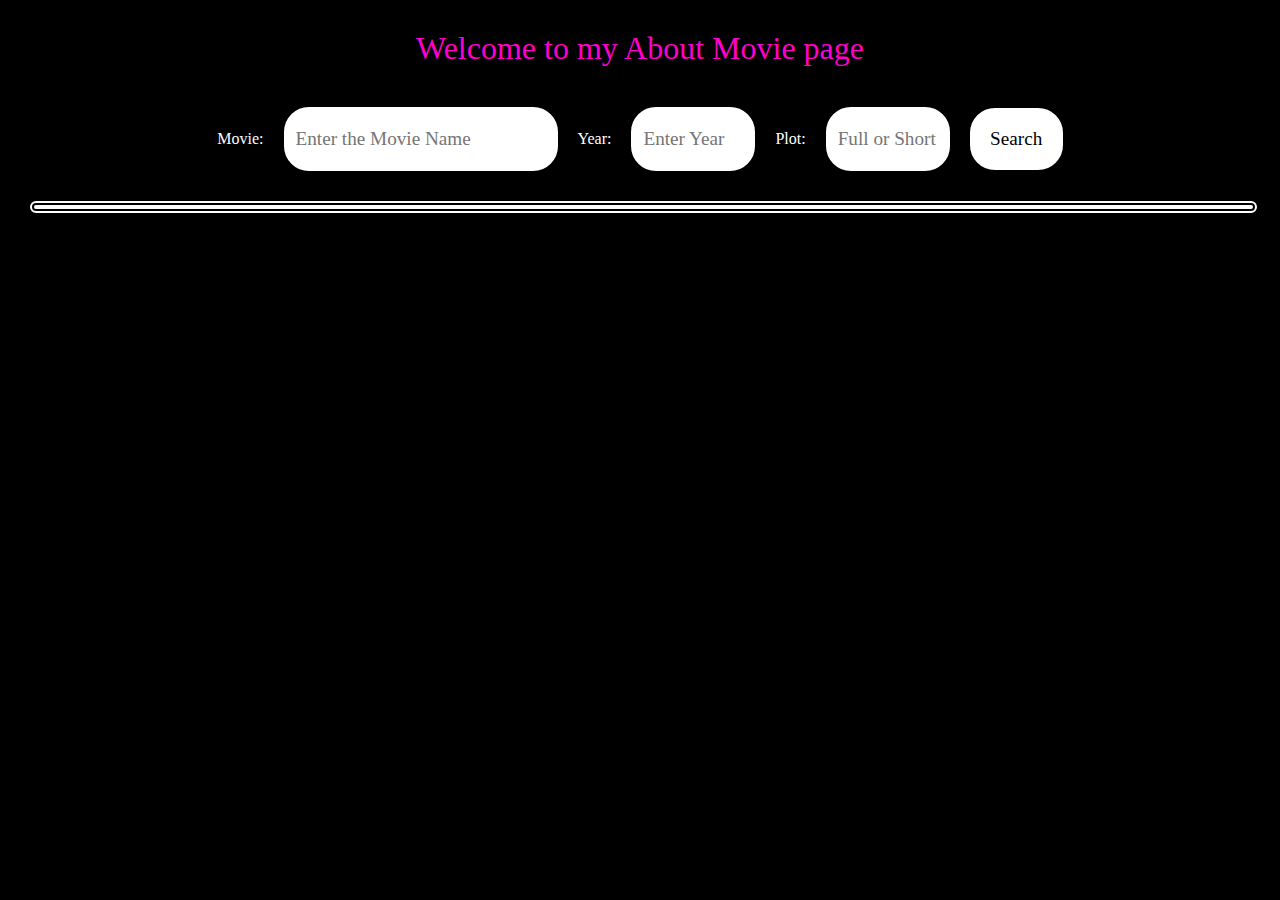
<file: Movies/index.html>
<!DOCTYPE html>
<html lang="en">
<head>
    <meta charset="UTF-8">
    <meta name="viewport" content="width=device-width, initial-scale=1.0">
    <title>Movie Review</title>
    <link rel="stylesheet" href="./styles.css">
</head>
<body>
    <header id="header">
        <h1>Welcome to my About Movie page </h1>
    </header>
    <div id="firstdiv">
        <label>Movie:</label>
        <input id="sec" type="text" placeholder="Enter the Movie Name">
        <label>Year:</label>
        <input id="year" type="number" placeholder="Enter Year">
        <label>Plot:</label>
        <input id="plot" type="text" placeholder="Full or Short">
        <button>Search</button>
    </div>
    <section  id="container"></section>
    <script src="./app.js">
    </script>
</body>
</html>
</file>
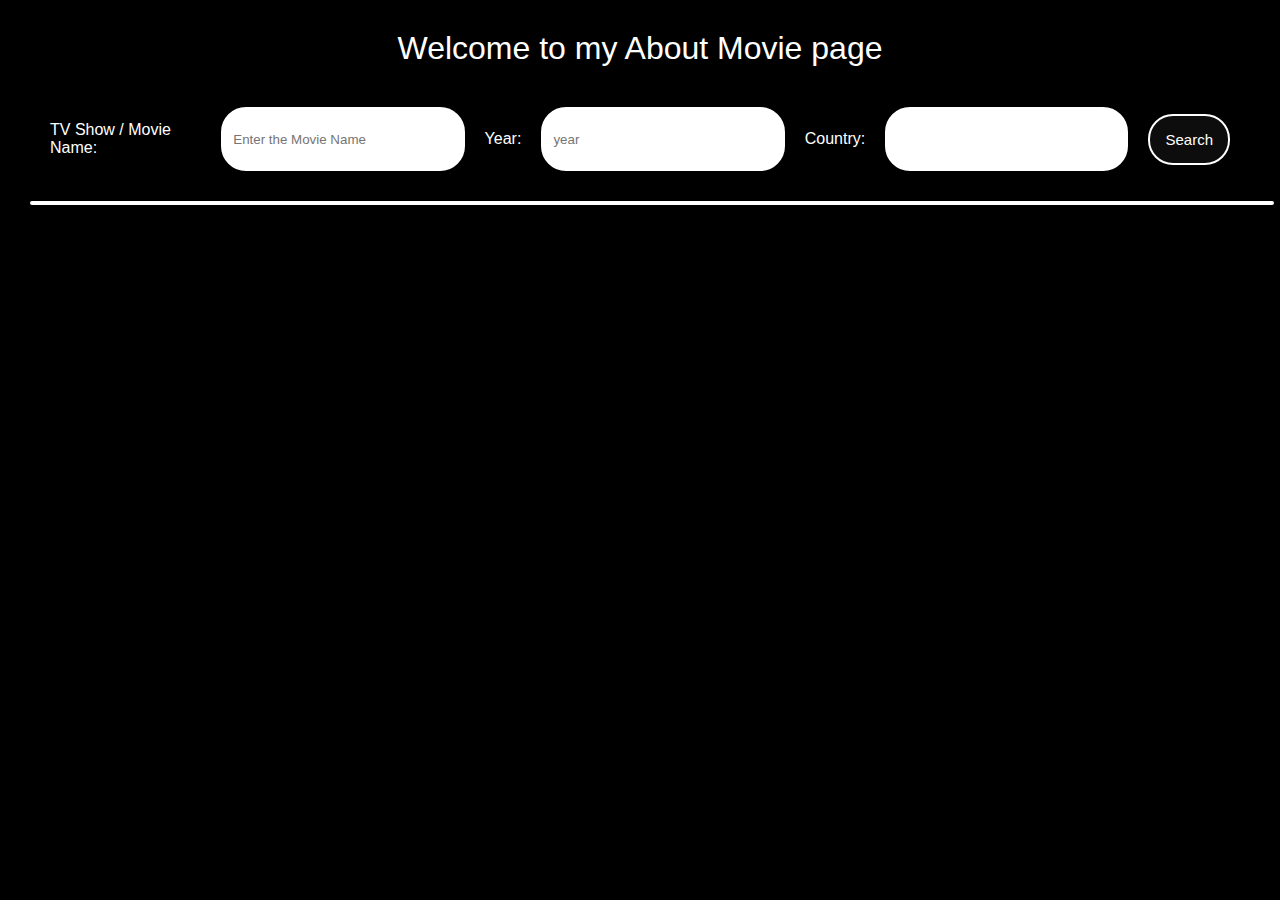
<file: TV Shows and Movies/index.html>
<!DOCTYPE html>
<html lang="en">
<head>
    <meta charset="UTF-8">
    <meta name="viewport" content="width=device-width, initial-scale=1.0">
    <link rel="stylesheet" href="./styles.css">
    <title>TV Shows and Movies</title>
</head>
<body>
    <header id="header">
        <h1>Welcome to my About Movie page</h1>
    </header>
    <div id="firstdiv">
        <label>TV Show / Movie Name:</label>
        <input id="sec" type="text" placeholder="Enter the Movie Name">
        <label>Year:</label>
        <input id="year" type="tel" placeholder="year">
        <label>Country:</label>
        <input id="plot" type="text">
        <button>Search</button>
    </div>
    <section id="container"></section>
    <script  src="./app.js"></script>
    
</body>
</html>
</file>
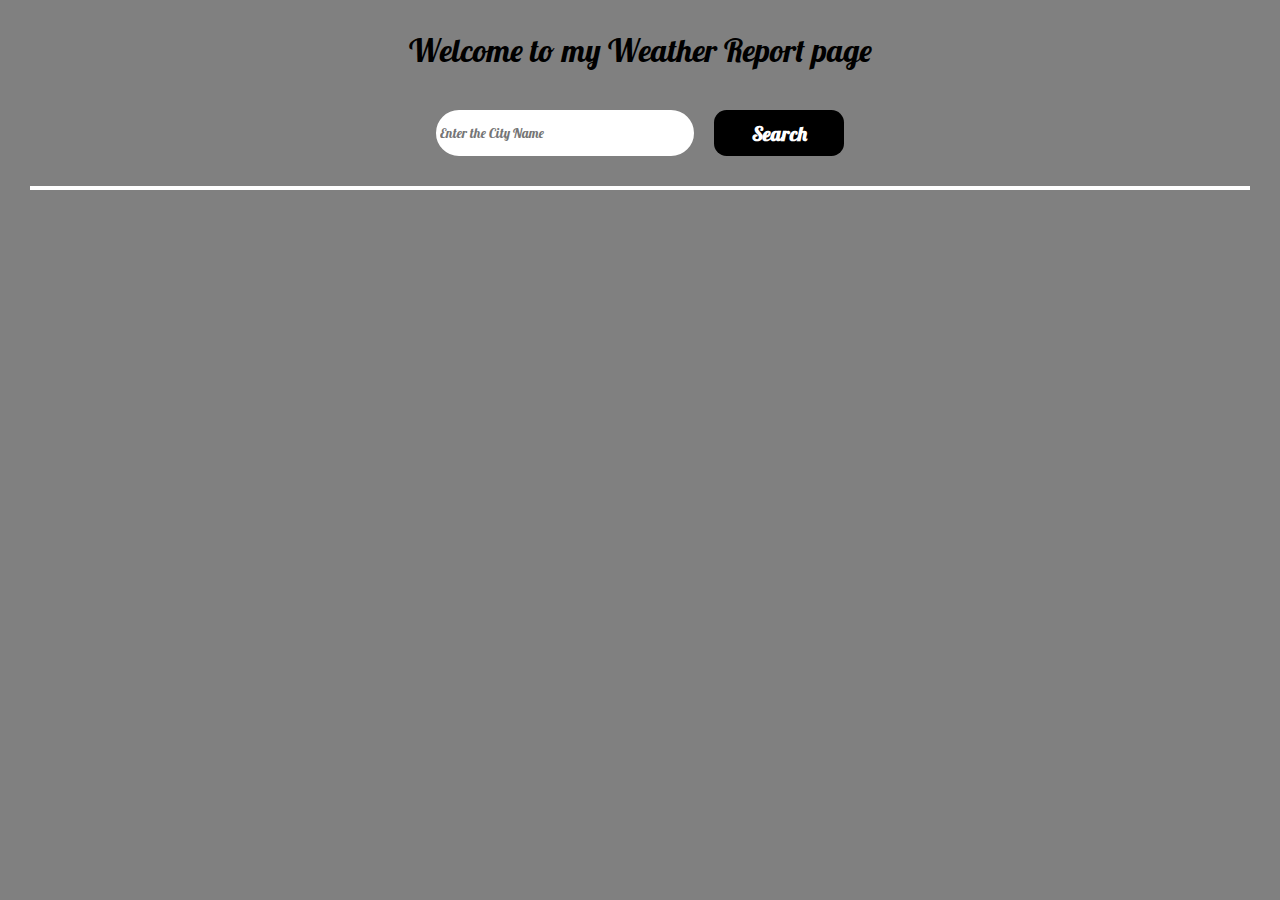
<file: weather/index.html>
<!DOCTYPE html>
<html lang="en">
<head>
    <meta charset="UTF-8">
    <meta name="viewport" content="width=device-width, initial-scale=1.0">
    <title>WEATHER REPORT</title>
    <link rel="stylesheet" href="styles.css">
    <link rel="preconnect" href="https://fonts.googleapis.com">
    <link rel="preconnect" href="https://fonts.gstatic.com" crossorigin>
    <link href="https://fonts.googleapis.com/css2?family=Jersey+10&display=swap" rel="stylesheet">
    <link rel="stylesheet" href="https://fonts.googleapis.com/css2?family=Material+Symbols+Outlined:opsz,wght,FILL,GRAD@24,400,0,0" />
    <link rel="preconnect" href="https://fonts.googleapis.com">
    <link rel="preconnect" href="https://fonts.gstatic.com" crossorigin>
    <link href="https://fonts.googleapis.com/css2?family=Lobster&display=swap" rel="stylesheet">
</head>
<body>
    <header id="header">
        <h1>Welcome to my Weather Report page </h1>
    </header>
    <div id="firstdiv">
        <input id="sec" type="text" autocomplete="on" placeholder="Enter the City Name">
        <button class="btn">Search</button>

    </div>
    <section id="container"></section>
    <script src="./app.js">
    </script>
</body>
</html>
</file>
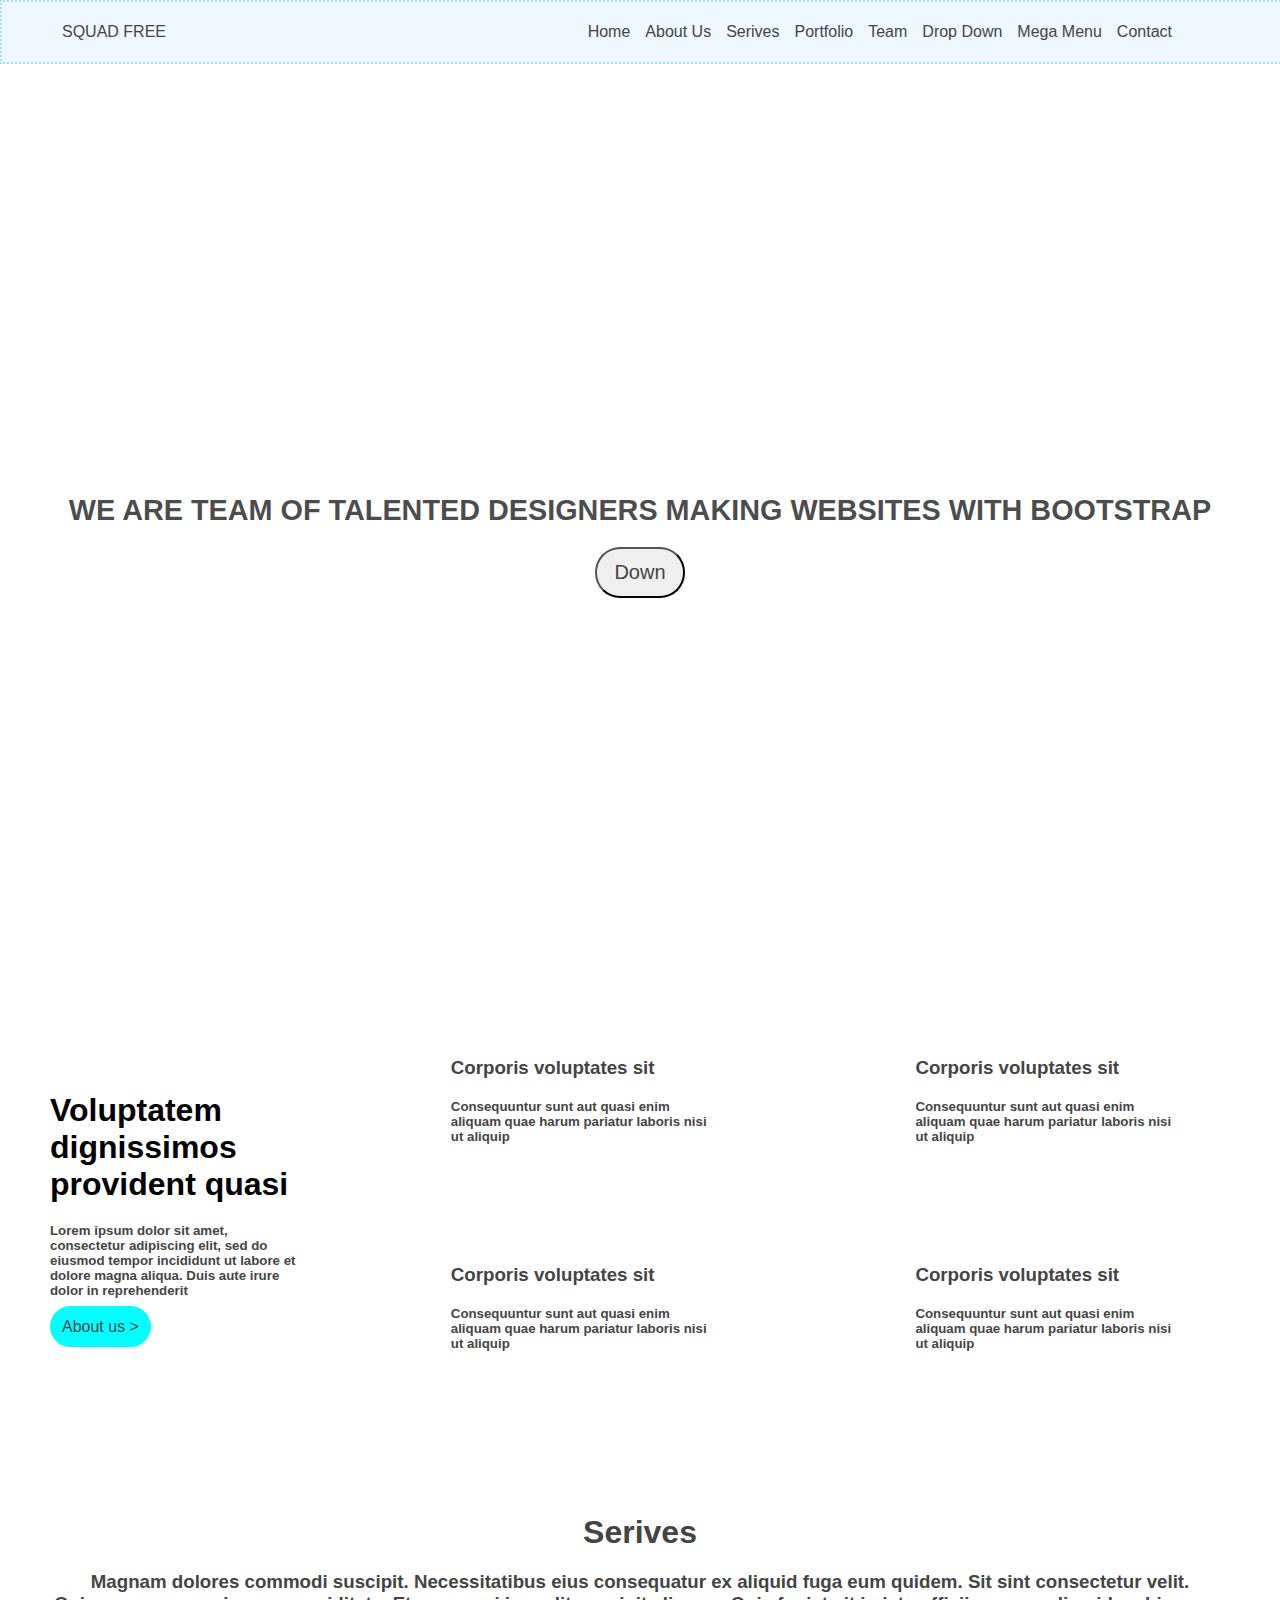
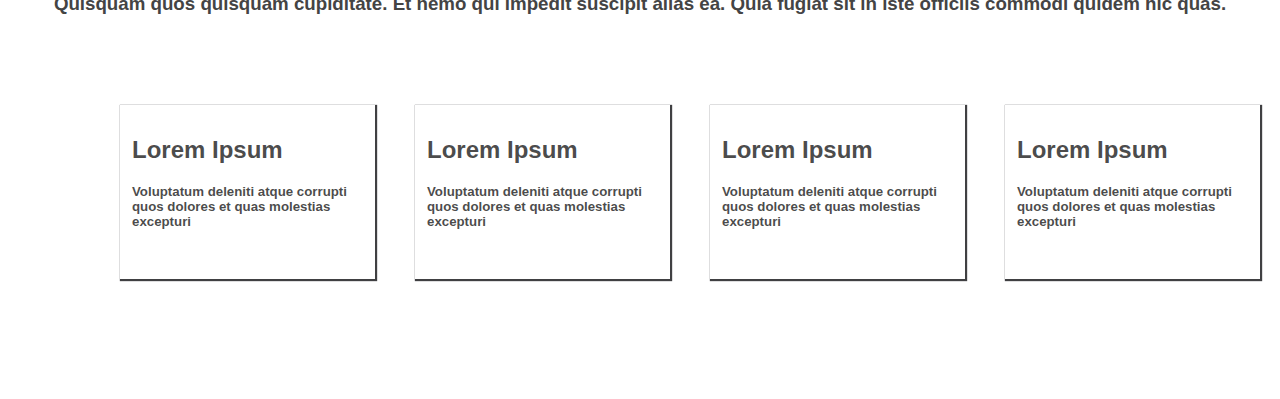
<file: assignment3/assignment3/index.html>
<!DOCTYPE html>
<html lang="en">
<head>
    <meta charset="UTF-8">
    <meta name="viewport" content="width=device-width, initial-scale=1.0">
    <title>SQUAD FREE</title>
    <link rel="stylesheet" href="styles.css">
</head>
<body>
    <nav>
        <span>SQUAD FREE</span>
        <div class="head">
            <li><a href="">Home</a></li>
            <li><a href="">About Us</a></li>
            <li><a href="">Serives</a></li>
            <li><a href="">Portfolio</a></li>
            <li><a href="">Team</a></li>
            <li><a href="">Drop Down</a></li>
            <li><a href="">Mega Menu</a></li>
            <li><a href="">Contact</a></li>
        </div>
    </nav>
    <div class="homepage">
        <h1> Welcome To Squad</h1>
        <h2> WE ARE TEAM OF TALENTED DESIGNERS MAKING WEBSITES WITH BOOTSTRAP</h2>
        <button>Down</button>
    </div>
    <div class="page2">
        <div class="firstdiv">
            <h1>Voluptatem dignissimos provident quasi
            </h1>
            <h5>Lorem ipsum dolor sit amet, consectetur adipiscing elit, sed do eiusmod tempor incididunt ut labore et dolore magna aliqua. Duis aute irure dolor in reprehenderit
            </h5>
            <a href="#">About us ></a>
        </div>
        <div class="table">
            <div>
                <div>
                    <h3>Corporis voluptates sit
                   </h3>
                   <h5>Consequuntur sunt aut quasi enim aliquam quae harum pariatur laboris nisi ut aliquip
                   </h5>
                </div>
                <div>
                <h3>Corporis voluptates sit
                </h3>
                <h5>Consequuntur sunt aut quasi enim aliquam quae harum pariatur laboris nisi ut aliquip

                </h5>
                </div>
            </div>
            <div>
                <div><h3>Corporis voluptates sit
                </h3>
                <h5>Consequuntur sunt aut quasi enim aliquam quae harum pariatur laboris nisi ut aliquip

                </h5></div>
                <div><h3>Corporis voluptates sit
                </h3>
                <h5>Consequuntur sunt aut quasi enim aliquam quae harum pariatur laboris nisi ut aliquip
                </h5>
                </div>
            </div>
        </div>
    </div>
    <div class="About">
      <center><h1>Serives</h1>
        <h3>Magnam dolores commodi suscipit. Necessitatibus eius consequatur ex aliquid fuga eum quidem. Sit sint consectetur velit. Quisquam quos quisquam cupiditate. Et nemo qui impedit suscipit alias ea. Quia fugiat sit in iste officiis commodi quidem hic quas.</h3></center>  
        <div class="table2">
            <div>
                <h2>
                    Lorem Ipsum</h2>
                <h5>Voluptatum deleniti atque corrupti quos dolores et quas molestias excepturi

                </h5>
            </div>
            <div>
                <h2>
                    Lorem Ipsum</h2>
                <h5>Voluptatum deleniti atque corrupti quos dolores et quas molestias excepturi

                </h5>
            </div>
            <div>
                <h2>
                    Lorem Ipsum</h2>
                <h5>Voluptatum deleniti atque corrupti quos dolores et quas molestias excepturi

                </h5>
            </div>
            <div>
                <h2>
                    Lorem Ipsum</h1>
                <h5>Voluptatum deleniti atque corrupti quos dolores et quas molestias excepturi

                </h5>
            </div>
        </div>
    </div>
</body>
</html>
</file>
<file: Movies/styles.css>
body{
    background:  black;
}
*{
    margin: 10px; 
    color: rgb(255, 255, 255);    
    font-family:  'Times New Roman', Times, serif;
    font-weight: 400;
    animation:slideIn 2s ease-in ;
    font-style: normal;

}
#year,#plot{
    width: 100px;
}
#header{
    display: flex;
    justify-content: center;
    align-items: center;
}
#header h1{
    color: #f0c;
}
#firstdiv{
    margin: 20px;
    display: flex;
    
    justify-content: center;
    align-items: center;
    
}
input:active {
    transform: scale(0.95);
  }
  
input:focus {
    border: 2px solid grey;
    box-shadow: 0px 0px 0px 7px rgba(169, 105, 37, 0.496);
  }
input{
    font-size: larger;
    color: darkorange;
    padding: 10px;
    height: 40px;
    outline: none;
    width: 250px;
    font-weight: 300;
    border-radius: 25px;
    background-color: white;
    border: white 2px solid;   
}
input:hover,input:active{
    border: rgb(250, 117, 0) 5px solid;   
    box-shadow: 0px 0px 0px 7px rgba(169, 105, 37, 0.496);
}
button{
    color: black;
    padding: 18.4px;
    font-size: larger;
    border-radius: 25px;
    background-color: rgb(255,255,255);
    border: white 2px solid;
    cursor: help;
}
button:hover{
    color: rgb(255, 255, 255);
    background-color: rgb(0, 0, 0);
}
.head{
    color: #ffcc00;
}
.value{
    color: #00ffcc;
}
#container{
    border-radius: 25px;
    display: flex;
    justify-content: space-around;
    align-items: center;
    width: 98%;
    height: fit-content; 
    border: white 6px double;
}
@keyframes slideIn {
    from {
        transform: translateY(-50px);
        opacity: 0;
    }
    to {
        transform: translateY(0);
        opacity: 1;
    }
}
</file>
<file: TV Shows and Movies/styles.css>
*{
    background-color: black;
    margin: 10px; 
    color: rgb(255, 255, 255);    
    font-family:  sans-serif;
    font-weight: 400;
    font-style: normal;
}

#header{
    display: flex;
    justify-content: center;
    align-items: center;
}
#firstdiv{
    margin: 20px;
    display: flex;
    justify-content: center;
    align-items: center;
    
}
input{
    color: black;
    padding: 10px;
    height: 40px;
    width: 250px;
    font-weight: 300;
    border-radius: 25px;
    background-color: white;
    border: white 2px solid;

}
button{
    
    padding: 15px;
    font-size: 15px;
    border-radius: 25px;
    background-color: rgba(255,255,255,0.05);
    border: white 2px solid;
    cursor: help;
}
button:hover{
    color: rgb(255, 140, 0);
    background-color: rgba(255, 252, 252, 0.05);
    border: rgb(255, 255, 255) 2px solid;
}
#container{
    border-radius: 25px;
    flex-flow: column wrap;
    display: flex;
    justify-content: space-around;
    align-items: center;
    width: 100%;
    height: fit-content; 
    border: white 2px solid;
}
#container div{
    border-radius: 25px;
    width: 99%;
    border: 2px solid red;
    box-shadow: 0px 0px 0px 7px rgb(255, 0,0,20%);
}
p{
    color: #ffcc00;
}
</file>
<file: weather/styles.css>
*{
    margin: 10px;
    color: rgb(0, 0, 0);
    font-family: "Lobster", sans-serif;
    font-weight: 400;
    font-style: normal;
    
}
body{
    background-color: gray;

}
.material-symbols-outlined {
  font-variation-settings:
  'FILL' 0,
  'wght' 400,
  'GRAD' 0,
  'opsz' 24
}

#header{
    background-color:grey;
    display: flex;
    justify-content: center;
    align-items: center;
}
#firstdiv{
    margin: 20px;
    display: flex;
    justify-content: center;
    align-items: center;
    
}
.btn {
    width: 6.5em;
    height: 2.3em;
    margin: 0.5em;
    background: black;
    color: white;
    border: none;
    border-radius: 0.625em;
    font-size: 20px;
    font-weight: bold;
    cursor: url('./arrow.png') 5 5,auto;
    position: relative;
    z-index: 1;
    overflow: hidden;
   }
   
   button:hover {
    color: black;
   }
   
   
   button:after {
    content: "";
    background: white;
    position: absolute;
    z-index: -1;
    left: -20%;
    right: -20%;
    top: 0;
    bottom: 0;
    transform: skewX(-45deg) scale(0, 1);
    transition: all 0.5s;
   }
   
   button:hover:after {
    transform: skewX(-45deg) scale(1, 1);
    -webkit-transition: all 0.5s;
    transition: all 0.5s;
   }
input{
    height: 40px;
    width: 250px;
    font-weight: 300;
    border-radius: 25px;
    outline: none;
    background-color: white;
    border: white 2px solid;

}
input:hover,
input:focus {
  border: 2px solid #4A9DEC;
  box-shadow: 0px 0px 0px 7px rgb(74, 157, 236, 20%);
  background-color: white;
}
#container{
    flex-direction: column;
    display: flex;
    justify-content: center;
    align-items: center;
    border: white 2px solid;
    height: fit-content; 
}
</file>
<file: assignment3/assignment3/styles.css>
*{
    padding: 0;
    margin: 0;
    text-decoration: none;
    list-style: none;
    font-family: "Open Sans", sans-serif;
    color: #444444;
}
h1,h2,h3,h4,h5,h6{
    margin-bottom: 20px;
}
body{
    background-image: url(https://bootstrapmade.com/demo/templates/Squadfree/assets/img/hero-bg.jpg);
    background-repeat: no-repeat;
    background-size: cover;
    height: 1000px;
    width:100%
}
nav{
    background-color: aliceblue;
    border: 2px  dotted rgba(61, 188, 213, 0.429);
    width: 100%;
    position: sticky;
    top: 0;
    display: flex;
    justify-content: space-between;
    align-items: center;
    height: 60px;
}
nav span{
    margin-left: 60px;
}
.head{
    display: flex;
    justify-content: space-around;
    align-items: center;
}
.head li{
    margin-right: 15px;
}
.head li:last-child{
    margin-right: 60px;
}
.homepage{
    font-size: larger;
    height: 800px;
    display: flex;
    justify-content: center;
    align-items: center;
    flex-direction: column;
}
.homepage h1,h2{
    color: white;
}
.homepage button{
    padding: 12px;
    cursor: pointer;
    width: 90px;
    font-size: 20px;
    border-radius: 25px;
}
.page2{
    display: flex;
    justify-content: center;
    align-items: center;
    background-image: url(https://bootstrapmade.com/demo/templates/Squadfree/assets/img/about-bg.jpg);
    background-repeat: no-repeat;
    background-size: cover;
    height: 400px;
    width: 100%;
}
.page2 h1{
    color: black;
    font-weight:600 ;
}
.firstdiv{
    width: 400px;
    padding: 0px;
}
.firstdiv a{
    border-radius: 25px;
    background-color: aqua;
    padding: 12px;

}
div{
    padding: 50px;
}
.table{
    display: flex;
    justify-content: center;
    align-items: center;
}
.table2{
    display: flex;
    justify-content: center;
    align-items: center;
    width: 100%;
}
.about{
    background-color: whitesmoke;
}
.table2 div{
    align-content: center ;
    height: 150px;
    padding: 12px;
    margin: 20px;
    background-color: white;
    box-shadow: 1px 1px 1px 1px rgba(38, 38, 40, 0.88);
}
.table2 h5,h2{
    color: #333333e1;
}
.table2 h2:hover,.table2 h5:hover,.table2 div:hover{
    color: white;
    background-color: rgb(17, 101, 197);
}
</file>
